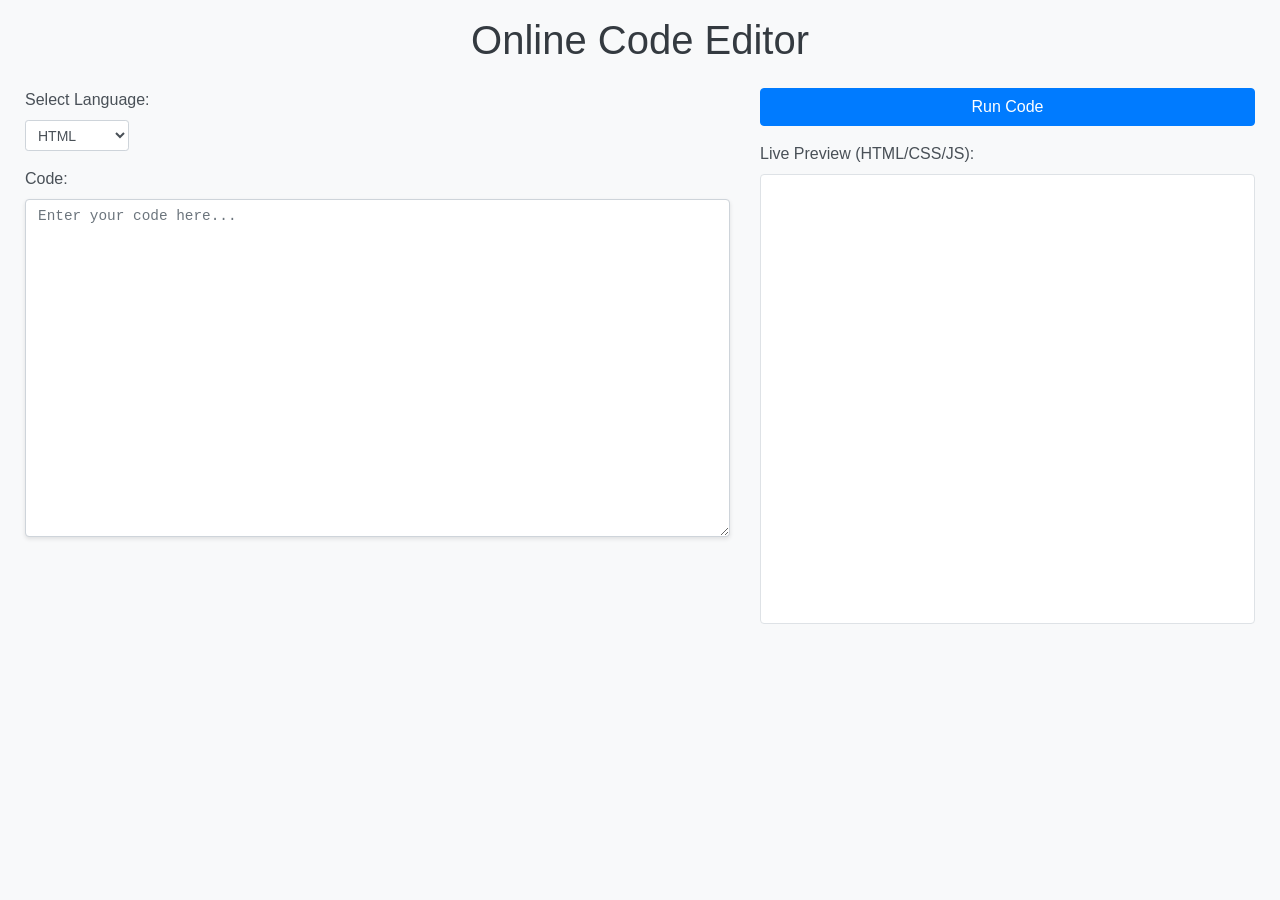
<file: index.html>
<!DOCTYPE html>
<html lang="en">
<head>
    <meta charset="UTF-8">
    <meta name="viewport" content="width=device-width, initial-scale=1.0">
    <title>Online Code Editor</title>
    <link href="https://stackpath.bootstrapcdn.com/bootstrap/4.5.2/css/bootstrap.min.css" rel="stylesheet">
    <link rel="stylesheet" href="style.css">
</head>
<body>
    <div class="container-fluid mt-3">
        <h1 class="text-center mb-4">Online Code Editor</h1>

        <div class="row">
            <div class="col-md-7">
                <div class="form-group">
                    <label for="languageSelect">Select Language:</label>
                    <select id="languageSelect" class="form-control form-control-sm w-auto">
                        <option value="html">HTML</option>
                        <option value="css">CSS</option>
                        <option value="javascript">JavaScript</option>
                        <option value="python">Python</option>
                        <option value="java">Java</option>
                        <option value="c">C</option>
                        <option value="cpp">C++</option>
                        <option value="php">PHP</option>
                    </select>
                </div>
                <div class="form-group">
                    <label for="codeInput">Code:</label>
                    <textarea id="codeInput" class="form-control" rows="15" placeholder="Enter your code here..."></textarea>
                </div>
            </div>
            <div class="col-md-5">
                <div class="form-group">
                    <label for="stdInput">Standard Input (stdin):</label>
                    <textarea id="stdInput" class="form-control" rows="5" placeholder="Enter input for your code (if any)..."></textarea>
                </div>
                <button id="runButton" class="btn btn-primary btn-block mb-3">Run Code</button>
                <div class="form-group">
                    <label for="outputArea">Output:</label>
                    <pre id="outputArea" class="bg-light p-3 rounded border" style="min-height: 150px;"></pre>
                </div>
                <div class="form-group">
                     <label for="previewArea">Live Preview (HTML/CSS/JS):</label>
                     <iframe id="previewArea" class="w-100 border rounded" style="min-height: 200px;" sandbox="allow-scripts allow-same-origin"></iframe>
                </div>
            </div>
        </div>
    </div>

    <script src="https://code.jquery.com/jquery-3.5.1.slim.min.js"></script>
    <script src="https://cdn.jsdelivr.net/npm/@popperjs/core@2.5.4/dist/umd/popper.min.js"></script>
    <script src="https://stackpath.bootstrapcdn.com/bootstrap/4.5.2/js/bootstrap.min.js"></script>
    <script src="script.js"></script>
</body>
</html>
</file>
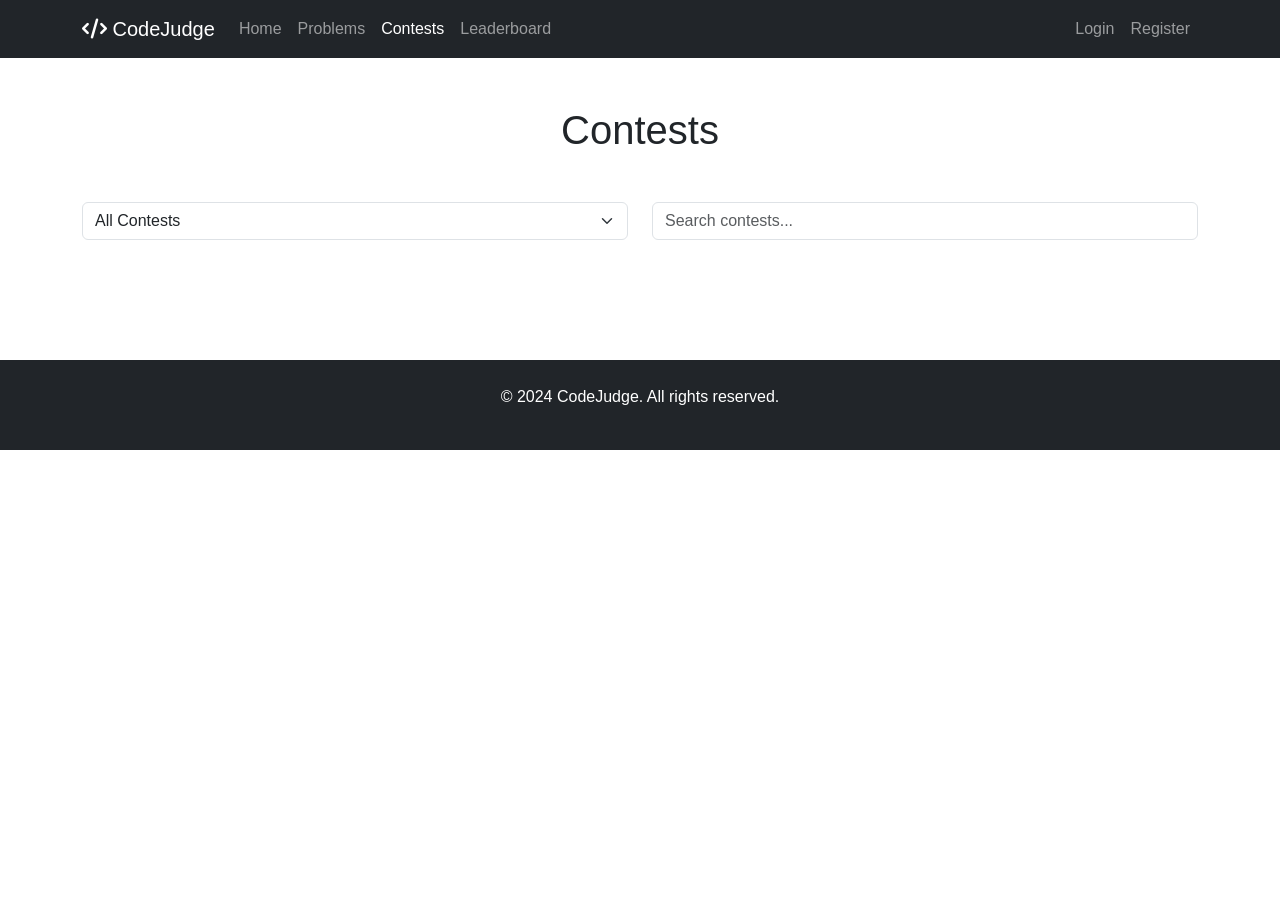
<file: contests.html>
<!DOCTYPE html>
<html lang="en">
<head>
    <meta charset="UTF-8">
    <meta name="viewport" content="width=device-width, initial-scale=1.0">
    <title>Contests - CodeJudge</title>
    <link href="https://cdn.jsdelivr.net/npm/bootstrap@5.1.3/dist/css/bootstrap.min.css" rel="stylesheet">
    <link rel="stylesheet" href="https://cdnjs.cloudflare.com/ajax/libs/font-awesome/6.0.0/css/all.min.css">
    <link rel="stylesheet" href="css/style.css">
</head>
<body>
    <!-- Navigation -->
    <nav class="navbar navbar-expand-lg navbar-dark bg-dark">
        <div class="container">
            <a class="navbar-brand" href="index.html">
                <i class="fas fa-code"></i> CodeJudge
            </a>
            <button class="navbar-toggler" type="button" data-bs-toggle="collapse" data-bs-target="#navbarNav">
                <span class="navbar-toggler-icon"></span>
            </button>
            <div class="collapse navbar-collapse" id="navbarNav">
                <ul class="navbar-nav me-auto">
                    <li class="nav-item">
                        <a class="nav-link" href="index.html">Home</a>
                    </li>
                    <li class="nav-item">
                        <a class="nav-link" href="problems.html">Problems</a>
                    </li>
                    <li class="nav-item">
                        <a class="nav-link active" href="contests.html">Contests</a>
                    </li>
                    <li class="nav-item">
                        <a class="nav-link" href="leaderboard.html">Leaderboard</a>
                    </li>
                </ul>
                <ul class="navbar-nav">
                    <li class="nav-item">
                        <a class="nav-link" href="#" onclick="showLogin()">Login</a>
                    </li>
                    <li class="nav-item">
                        <a class="nav-link" href="#" onclick="showRegister()">Register</a>
                    </li>
                    <li class="nav-item d-none" id="user-menu">
                        <div class="dropdown">
                            <a class="nav-link dropdown-toggle" href="#" id="userDropdown" role="button" data-bs-toggle="dropdown">
                                <i class="fas fa-user"></i> <span id="username"></span>
                            </a>
                            <ul class="dropdown-menu">
                                <li><a class="dropdown-item" href="profile.html">Profile</a></li>
                                <li><a class="dropdown-item" href="#" onclick="logout()">Logout</a></li>
                            </ul>
                        </div>
                    </li>
                </ul>
            </div>
        </div>
    </nav>

    <!-- Contests Section -->
    <section class="py-5">
        <div class="container">
            <h1 class="text-center mb-5">Contests</h1>
            
            <!-- Contest Filters -->
            <div class="row mb-4">
                <div class="col-md-6">
                    <select class="form-select" id="statusFilter">
                        <option value="">All Contests</option>
                        <option value="upcoming">Upcoming</option>
                        <option value="running">Running</option>
                        <option value="finished">Finished</option>
                    </select>
                </div>
                <div class="col-md-6">
                    <input type="text" class="form-control" id="searchFilter" placeholder="Search contests...">
                </div>
            </div>

            <!-- Contests List -->
            <div class="row" id="contests-container">
                <!-- Contests will be loaded here -->
            </div>
        </div>
    </section>

    <!-- Login Modal -->
    <div class="modal fade" id="loginModal" tabindex="-1">
        <div class="modal-dialog">
            <div class="modal-content">
                <div class="modal-header">
                    <h5 class="modal-title">Login</h5>
                    <button type="button" class="btn-close" data-bs-dismiss="modal"></button>
                </div>
                <div class="modal-body">
                    <form id="loginForm">
                        <div class="mb-3">
                            <label for="loginUsername" class="form-label">Username</label>
                            <input type="text" class="form-control" id="loginUsername" required>
                        </div>
                        <div class="mb-3">
                            <label for="loginPassword" class="form-label">Password</label>
                            <input type="password" class="form-control" id="loginPassword" required>
                        </div>
                        <button type="submit" class="btn btn-primary">Login</button>
                    </form>
                </div>
            </div>
        </div>
    </div>

    <!-- Register Modal -->
    <div class="modal fade" id="registerModal" tabindex="-1">
        <div class="modal-dialog">
            <div class="modal-content">
                <div class="modal-header">
                    <h5 class="modal-title">Register</h5>
                    <button type="button" class="btn-close" data-bs-dismiss="modal"></button>
                </div>
                <div class="modal-body">
                    <form id="registerForm">
                        <div class="mb-3">
                            <label for="registerUsername" class="form-label">Username</label>
                            <input type="text" class="form-control" id="registerUsername" required>
                        </div>
                        <div class="mb-3">
                            <label for="registerEmail" class="form-label">Email</label>
                            <input type="email" class="form-control" id="registerEmail" required>
                        </div>
                        <div class="mb-3">
                            <label for="registerPassword" class="form-label">Password</label>
                            <input type="password" class="form-control" id="registerPassword" required>
                        </div>
                        <div class="mb-3">
                            <label for="confirmPassword" class="form-label">Confirm Password</label>
                            <input type="password" class="form-control" id="confirmPassword" required>
                        </div>
                        <button type="submit" class="btn btn-primary">Register</button>
                    </form>
                </div>
            </div>
        </div>
    </div>

    <!-- Footer -->
    <footer class="bg-dark text-white py-4 mt-5">
        <div class="container text-center">
            <p>&copy; 2024 CodeJudge. All rights reserved.</p>
        </div>
    </footer>

    <script src="https://cdn.jsdelivr.net/npm/bootstrap@5.1.3/dist/js/bootstrap.bundle.min.js"></script>
    <script src="js/auth.js"></script>
    <script src="js/main.js"></script>
    <script>
        let filteredContests = [];
        
        document.addEventListener('DOMContentLoaded', function() {
            loadContests();
            setupFilters();
        });

        function loadContests() {
            const contests = codeJudge.getContests();
            
            // Add more sample contests if needed
            const sampleContests = [
                {
                    id: 3,
                    title: "CodeJudge Round #1",
                    description: "First official contest on CodeJudge platform",
                    startTime: new Date(Date.now() + 7 * 86400000).toISOString(), // Next week
                    endTime: new Date(Date.now() + 7 * 86400000 + 7200000).toISOString(), // Next week + 2 hours
                    problems: [1, 2, 3, 4],
                    participants: 0,
                    status: "upcoming"
                },
                {
                    id: 4,
                    title: "Sprint Challenge",
                    description: "Quick 90-minute programming sprint",
                    startTime: new Date(Date.now() + 3 * 86400000).toISOString(), // 3 days from now
                    endTime: new Date(Date.now() + 3 * 86400000 + 5400000).toISOString(), // 3 days from now + 1.5 hours
                    problems: [1, 3, 5],
                    participants: 23,
                    status: "upcoming"
                },
                {
                    id: 5,
                    title: "Dynamic Programming Mastery",
                    description: "Advanced DP problems for experienced coders",
                    startTime: new Date(Date.now() - 2 * 86400000).toISOString(), // 2 days ago
                    endTime: new Date(Date.now() - 2 * 86400000 + 10800000).toISOString(), // 2 days ago + 3 hours
                    problems: [4, 5],
                    participants: 67,
                    status: "finished"
                }
            ];
            
            filteredContests = [...contests, ...sampleContests];
            updateContestStatuses();
            displayContests();
        }

        function updateContestStatuses() {
            const now = new Date();
            
            filteredContests.forEach(contest => {
                const startTime = new Date(contest.startTime);
                const endTime = new Date(contest.endTime);
                
                if (now < startTime) {
                    contest.status = 'upcoming';
                } else if (now >= startTime && now <= endTime) {
                    contest.status = 'running';
                } else {
                    contest.status = 'finished';
                }
            });
        }

        function displayContests() {
            const container = document.getElementById('contests-container');
            container.innerHTML = '';
            
            if (filteredContests.length === 0) {
                container.innerHTML = `
                    <div class="col-12">
                        <div class="text-center py-5">
                            <h4 class="text-muted">No contests found</h4>
                            <p class="text-muted">Try adjusting your filters or check back later for new contests.</p>
                        </div>
                    </div>
                `;
                return;
            }
            
            filteredContests.forEach(contest => {
                const contestCard = createContestCard(contest);
                container.appendChild(contestCard);
            });
        }

        function createContestCard(contest) {
            const col = document.createElement('div');
            col.className = 'col-md-6 col-lg-4 mb-4';
            
            const statusBadge = getStatusBadge(contest.status);
            const actionButton = getActionButton(contest);
            const timeInfo = getTimeInfo(contest);
            
            col.innerHTML = `
                <div class="contest-card">
                    <div class="d-flex justify-content-between align-items-start mb-3">
                        <h5 class="mb-0">${contest.title}</h5>
                        <span class="contest-status ${statusBadge.class}">${statusBadge.text}</span>
                    </div>
                    
                    <p class="text-muted mb-3">${contest.description}</p>
                    
                    <div class="contest-info mb-3">
                        <div class="row">
                            <div class="col-6">
                                <small class="text-muted">Duration</small>
                                <div class="fw-bold">${getDuration(contest)}</div>
                            </div>
                            <div class="col-6">
                                <small class="text-muted">Participants</small>
                                <div class="fw-bold">${contest.participants}</div>
                            </div>
                        </div>
                    </div>
                    
                    <div class="contest-time mb-3">
                        <small class="text-muted">${timeInfo.label}</small>
                        <div class="fw-bold">${timeInfo.value}</div>
                    </div>
                    
                    <div class="d-flex justify-content-between align-items-center">
                        <small class="text-muted">${contest.problems.length} problems</small>
                        ${actionButton}
                    </div>
                </div>
            `;
            
            return col;
        }

        function getStatusBadge(status) {
            switch(status) {
                case 'upcoming':
                    return { class: 'status-upcoming', text: 'Upcoming' };
                case 'running':
                    return { class: 'status-running', text: 'Running' };
                case 'finished':
                    return { class: 'status-finished', text: 'Finished' };
                default:
                    return { class: 'status-upcoming', text: 'Unknown' };
            }
        }

        function getActionButton(contest) {
            switch(contest.status) {
                case 'upcoming':
                    return `<button class="btn btn-outline-primary btn-sm" onclick="registerForContest(${contest.id})">Register</button>`;
                case 'running':
                    return `<button class="btn btn-success btn-sm" onclick="enterContest(${contest.id})">Enter</button>`;
                case 'finished':
                    return `<button class="btn btn-secondary btn-sm" onclick="viewStandings(${contest.id})">Standings</button>`;
                default:
                    return '';
            }
        }

        function getTimeInfo(contest) {
            const now = new Date();
            const startTime = new Date(contest.startTime);
            const endTime = new Date(contest.endTime);
            
            if (contest.status === 'upcoming') {
                return {
                    label: 'Starts',
                    value: startTime.toLocaleString()
                };
            } else if (contest.status === 'running') {
                return {
                    label: 'Ends',
                    value: endTime.toLocaleString()
                };
            } else {
                return {
                    label: 'Ended',
                    value: endTime.toLocaleString()
                };
            }
        }

        function getDuration(contest) {
            const start = new Date(contest.startTime);
            const end = new Date(contest.endTime);
            const durationMs = end - start;
            const hours = Math.floor(durationMs / (1000 * 60 * 60));
            const minutes = Math.floor((durationMs % (1000 * 60 * 60)) / (1000 * 60));
            
            if (hours > 0) {
                return `${hours}h ${minutes}m`;
            } else {
                return `${minutes}m`;
            }
        }

        function setupFilters() {
            const statusFilter = document.getElementById('statusFilter');
            const searchFilter = document.getElementById('searchFilter');
            
            statusFilter.addEventListener('change', applyFilters);
            searchFilter.addEventListener('input', applyFilters);
        }

        function applyFilters() {
            const statusFilter = document.getElementById('statusFilter').value;
            const searchFilter = document.getElementById('searchFilter').value.toLowerCase();
            
            const allContests = [...codeJudge.getContests(), 
                {
                    id: 3,
                    title: "CodeJudge Round #1",
                    description: "First official contest on CodeJudge platform",
                    startTime: new Date(Date.now() + 7 * 86400000).toISOString(),
                    endTime: new Date(Date.now() + 7 * 86400000 + 7200000).toISOString(),
                    problems: [1, 2, 3, 4],
                    participants: 0,
                    status: "upcoming"
                },
                {
                    id: 4,
                    title: "Sprint Challenge",
                    description: "Quick 90-minute programming sprint",
                    startTime: new Date(Date.now() + 3 * 86400000).toISOString(),
                    endTime: new Date(Date.now() + 3 * 86400000 + 5400000).toISOString(),
                    problems: [1, 3, 5],
                    participants: 23,
                    status: "upcoming"
                },
                {
                    id: 5,
                    title: "Dynamic Programming Mastery",
                    description: "Advanced DP problems for experienced coders",
                    startTime: new Date(Date.now() - 2 * 86400000).toISOString(),
                    endTime: new Date(Date.now() - 2 * 86400000 + 10800000).toISOString(),
                    problems: [4, 5],
                    participants: 67,
                    status: "finished"
                }
            ];
            
            filteredContests = allContests.filter(contest => {
                const matchesStatus = !statusFilter || contest.status === statusFilter;
                const matchesSearch = !searchFilter || 
                    contest.title.toLowerCase().includes(searchFilter) ||
                    contest.description.toLowerCase().includes(searchFilter);
                
                return matchesStatus && matchesSearch;
            });
            
            updateContestStatuses();
            displayContests();
        }

        function registerForContest(contestId) {
            if (!auth.isLoggedIn()) {
                alert('Please login to register for contests!');
                showLogin();
                return;
            }
            
            showAlert('Successfully registered for the contest!', 'success');
        }

        function enterContest(contestId) {
            if (!auth.isLoggedIn()) {
                alert('Please login to enter contests!');
                showLogin();
                return;
            }
            
            alert('Contest functionality will be implemented soon!');
        }

        function viewStandings(contestId) {
            alert('Contest standings will be implemented soon!');
        }
    </script>
</body>
</html>
</file>
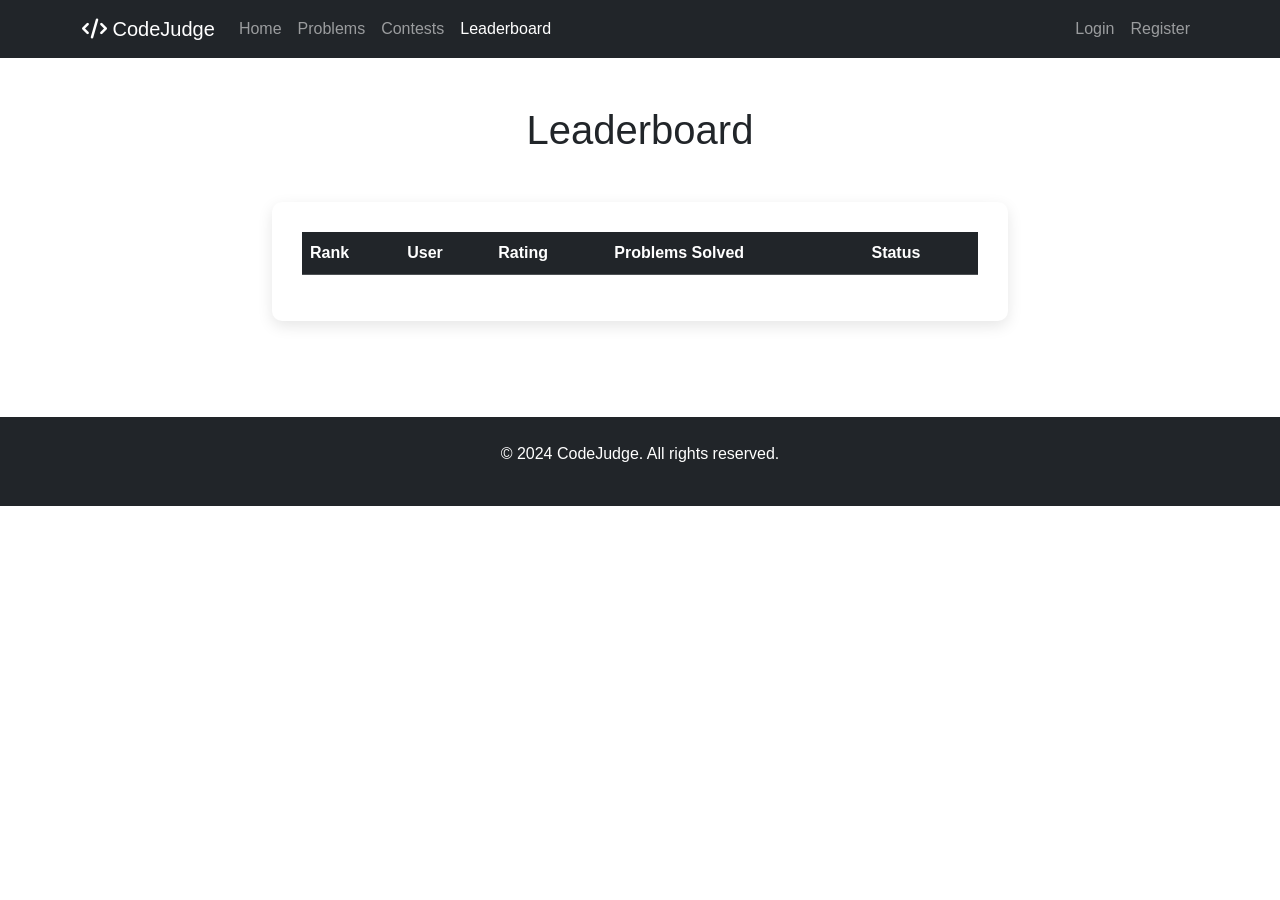
<file: leaderboard.html>
<!DOCTYPE html>
<html lang="en">
<head>
    <meta charset="UTF-8">
    <meta name="viewport" content="width=device-width, initial-scale=1.0">
    <title>Leaderboard - CodeJudge</title>
    <link href="https://cdn.jsdelivr.net/npm/bootstrap@5.1.3/dist/css/bootstrap.min.css" rel="stylesheet">
    <link rel="stylesheet" href="https://cdnjs.cloudflare.com/ajax/libs/font-awesome/6.0.0/css/all.min.css">
    <link rel="stylesheet" href="css/style.css">
</head>
<body>
    <!-- Navigation -->
    <nav class="navbar navbar-expand-lg navbar-dark bg-dark">
        <div class="container">
            <a class="navbar-brand" href="index.html">
                <i class="fas fa-code"></i> CodeJudge
            </a>
            <button class="navbar-toggler" type="button" data-bs-toggle="collapse" data-bs-target="#navbarNav">
                <span class="navbar-toggler-icon"></span>
            </button>
            <div class="collapse navbar-collapse" id="navbarNav">
                <ul class="navbar-nav me-auto">
                    <li class="nav-item">
                        <a class="nav-link" href="index.html">Home</a>
                    </li>
                    <li class="nav-item">
                        <a class="nav-link" href="problems.html">Problems</a>
                    </li>
                    <li class="nav-item">
                        <a class="nav-link" href="contests.html">Contests</a>
                    </li>
                    <li class="nav-item">
                        <a class="nav-link active" href="leaderboard.html">Leaderboard</a>
                    </li>
                </ul>
                <ul class="navbar-nav">
                    <li class="nav-item">
                        <a class="nav-link" href="#" onclick="showLogin()">Login</a>
                    </li>
                    <li class="nav-item">
                        <a class="nav-link" href="#" onclick="showRegister()">Register</a>
                    </li>
                    <li class="nav-item d-none" id="user-menu">
                        <div class="dropdown">
                            <a class="nav-link dropdown-toggle" href="#" id="userDropdown" role="button" data-bs-toggle="dropdown">
                                <i class="fas fa-user"></i> <span id="username"></span>
                            </a>
                            <ul class="dropdown-menu">
                                <li><a class="dropdown-item" href="profile.html">Profile</a></li>
                                <li><a class="dropdown-item" href="#" onclick="logout()">Logout</a></li>
                            </ul>
                        </div>
                    </li>
                </ul>
            </div>
        </div>
    </nav>

    <!-- Leaderboard Section -->
    <section class="py-5">
        <div class="container">
            <h1 class="text-center mb-5">Leaderboard</h1>
            
            <div class="row">
                <div class="col-lg-8 mx-auto">
                    <div class="leaderboard-card">
                        <div class="table-responsive">
                            <table class="table table-hover">
                                <thead class="table-dark">
                                    <tr>
                                        <th>Rank</th>
                                        <th>User</th>
                                        <th>Rating</th>
                                        <th>Problems Solved</th>
                                        <th>Status</th>
                                    </tr>
                                </thead>
                                <tbody id="leaderboard-tbody">
                                    <!-- Leaderboard data will be loaded here -->
                                </tbody>
                            </table>
                        </div>
                    </div>
                </div>
            </div>
        </div>
    </section>

    <!-- Login Modal -->
    <div class="modal fade" id="loginModal" tabindex="-1">
        <div class="modal-dialog">
            <div class="modal-content">
                <div class="modal-header">
                    <h5 class="modal-title">Login</h5>
                    <button type="button" class="btn-close" data-bs-dismiss="modal"></button>
                </div>
                <div class="modal-body">
                    <form id="loginForm">
                        <div class="mb-3">
                            <label for="loginUsername" class="form-label">Username</label>
                            <input type="text" class="form-control" id="loginUsername" required>
                        </div>
                        <div class="mb-3">
                            <label for="loginPassword" class="form-label">Password</label>
                            <input type="password" class="form-control" id="loginPassword" required>
                        </div>
                        <button type="submit" class="btn btn-primary">Login</button>
                    </form>
                </div>
            </div>
        </div>
    </div>

    <!-- Register Modal -->
    <div class="modal fade" id="registerModal" tabindex="-1">
        <div class="modal-dialog">
            <div class="modal-content">
                <div class="modal-header">
                    <h5 class="modal-title">Register</h5>
                    <button type="button" class="btn-close" data-bs-dismiss="modal"></button>
                </div>
                <div class="modal-body">
                    <form id="registerForm">
                        <div class="mb-3">
                            <label for="registerUsername" class="form-label">Username</label>
                            <input type="text" class="form-control" id="registerUsername" required>
                        </div>
                        <div class="mb-3">
                            <label for="registerEmail" class="form-label">Email</label>
                            <input type="email" class="form-control" id="registerEmail" required>
                        </div>
                        <div class="mb-3">
                            <label for="registerPassword" class="form-label">Password</label>
                            <input type="password" class="form-control" id="registerPassword" required>
                        </div>
                        <div class="mb-3">
                            <label for="confirmPassword" class="form-label">Confirm Password</label>
                            <input type="password" class="form-control" id="confirmPassword" required>
                        </div>
                        <button type="submit" class="btn btn-primary">Register</button>
                    </form>
                </div>
            </div>
        </div>
    </div>

    <!-- Footer -->
    <footer class="bg-dark text-white py-4 mt-5">
        <div class="container text-center">
            <p>&copy; 2024 CodeJudge. All rights reserved.</p>
        </div>
    </footer>

    <script src="https://cdn.jsdelivr.net/npm/bootstrap@5.1.3/dist/js/bootstrap.bundle.min.js"></script>
    <script src="js/auth.js"></script>
    <script src="js/main.js"></script>
    <script>
        document.addEventListener('DOMContentLoaded', function() {
            loadLeaderboard();
        });

        function loadLeaderboard() {
            const leaderboard = codeJudge.getLeaderboard();
            const tbody = document.getElementById('leaderboard-tbody');
            tbody.innerHTML = '';

            // Add some sample users if none exist
            if (leaderboard.length === 0) {
                const sampleUsers = [
                    { username: 'CodeMaster', rating: 2150, solvedProblems: 45, rank: 'Expert' },
                    { username: 'AlgoWizard', rating: 1890, solvedProblems: 38, rank: 'Specialist' },
                    { username: 'BugHunter', rating: 1654, solvedProblems: 32, rank: 'Pupil' },
                    { username: 'LogicLord', rating: 1423, solvedProblems: 28, rank: 'Newbie' },
                    { username: 'CodeNinja', rating: 1298, solvedProblems: 24, rank: 'Newbie' },
                    { username: 'DevGeek', rating: 1156, solvedProblems: 19, rank: 'Newbie' }
                ];

                sampleUsers.forEach((user, index) => {
                    const row = createLeaderboardRow(user, index + 1);
                    tbody.appendChild(row);
                });
            } else {
                leaderboard.forEach((user, index) => {
                    const row = createLeaderboardRow(user, index + 1);
                    tbody.appendChild(row);
                });
            }
        }

        function createLeaderboardRow(user, rank) {
            const row = document.createElement('tr');
            
            // Determine rank badge class
            let rankBadgeClass = 'rank-other';
            if (rank === 1) rankBadgeClass = 'rank-1';
            else if (rank === 2) rankBadgeClass = 'rank-2';
            else if (rank === 3) rankBadgeClass = 'rank-3';

            // Determine rating color
            let ratingColor = 'text-secondary';
            if (user.rating >= 2000) ratingColor = 'text-danger';
            else if (user.rating >= 1600) ratingColor = 'text-warning';
            else if (user.rating >= 1200) ratingColor = 'text-info';
            else ratingColor = 'text-success';

            // Check if current user
            const currentUser = auth.getCurrentUser();
            const isCurrentUser = currentUser && currentUser.username === user.username;

            row.innerHTML = `
                <td>
                    <div class="d-flex align-items-center">
                        <div class="rank-badge ${rankBadgeClass}">
                            ${rank <= 3 ? '<i class="fas fa-trophy"></i>' : rank}
                        </div>
                        ${rank <= 3 ? `<strong>#${rank}</strong>` : `#${rank}`}
                    </div>
                </td>
                <td>
                    <div class="d-flex align-items-center">
                        <div class="me-2">
                            <i class="fas fa-user-circle fs-4 text-primary"></i>
                        </div>
                        <div>
                            <strong ${isCurrentUser ? 'class="text-primary"' : ''}>${user.username}</strong>
                            ${isCurrentUser ? '<br><small class="text-muted">You</small>' : ''}
                        </div>
                    </div>
                </td>
                <td>
                    <span class="fw-bold ${ratingColor}">${user.rating}</span>
                    <br>
                    <small class="text-muted">${getRankTitle(user.rating)}</small>
                </td>
                <td>
                    <span class="badge bg-primary">${user.solvedProblems}</span>
                </td>
                <td>
                    <span class="badge bg-success">
                        <i class="fas fa-check"></i> Active
                    </span>
                </td>
            `;

            // Highlight current user's row
            if (isCurrentUser) {
                row.classList.add('table-primary');
            }

            return row;
        }

        function getRankTitle(rating) {
            if (rating >= 2400) return 'International Master';
            if (rating >= 2100) return 'Master';
            if (rating >= 1900) return 'Expert';
            if (rating >= 1600) return 'Specialist';
            if (rating >= 1400) return 'Pupil';
            return 'Newbie';
        }
    </script>
</body>
</html>
</file>
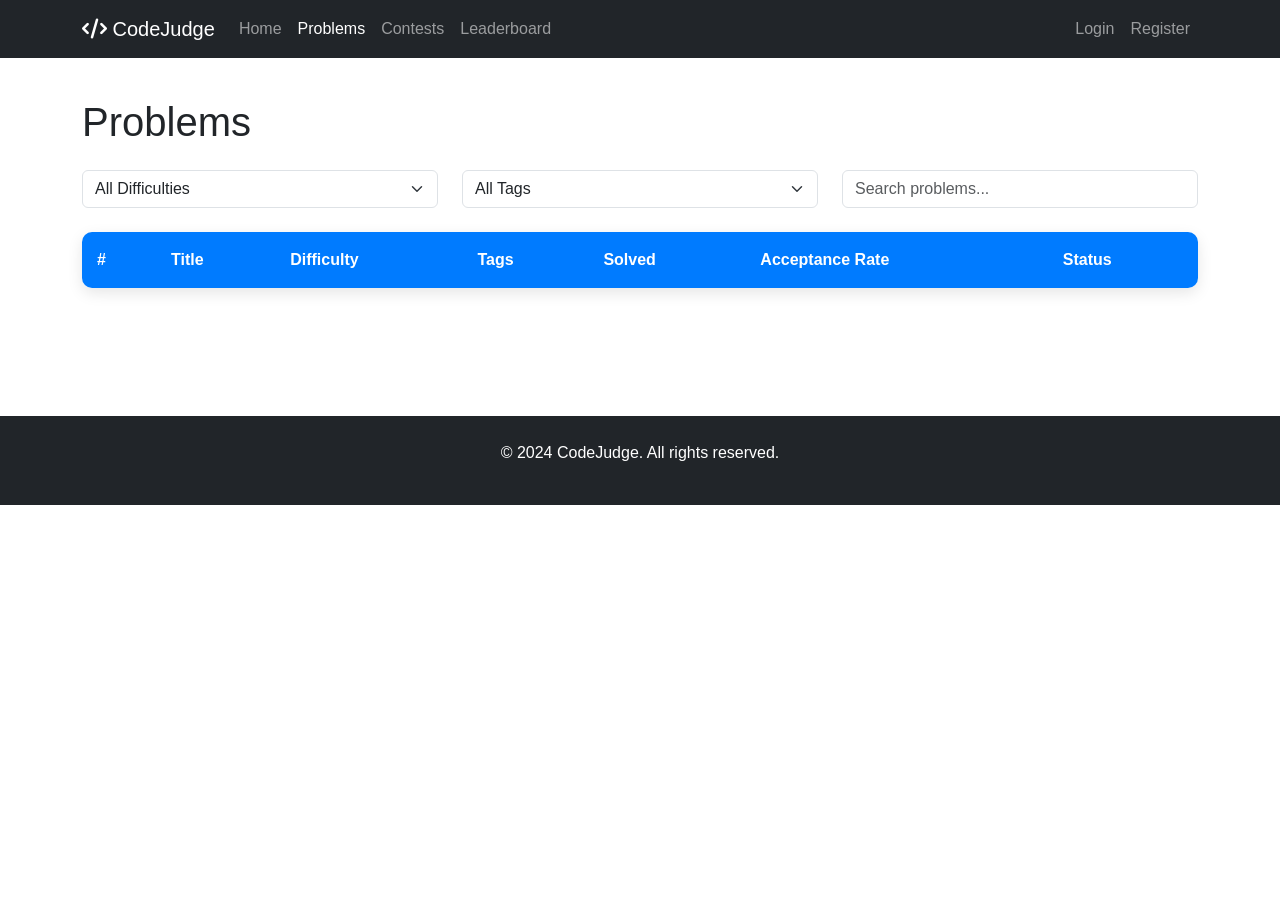
<file: problems.html>
<!DOCTYPE html>
<html lang="en">
<head>
    <meta charset="UTF-8">
    <meta name="viewport" content="width=device-width, initial-scale=1.0">
    <title>Problems - CodeJudge</title>
    <link href="https://cdn.jsdelivr.net/npm/bootstrap@5.1.3/dist/css/bootstrap.min.css" rel="stylesheet">
    <link rel="stylesheet" href="https://cdnjs.cloudflare.com/ajax/libs/font-awesome/6.0.0/css/all.min.css">
    <link rel="stylesheet" href="css/style.css">
</head>
<body>
    <!-- Navigation -->
    <nav class="navbar navbar-expand-lg navbar-dark bg-dark">
        <div class="container">
            <a class="navbar-brand" href="index.html">
                <i class="fas fa-code"></i> CodeJudge
            </a>
            <button class="navbar-toggler" type="button" data-bs-toggle="collapse" data-bs-target="#navbarNav">
                <span class="navbar-toggler-icon"></span>
            </button>
            <div class="collapse navbar-collapse" id="navbarNav">
                <ul class="navbar-nav me-auto">
                    <li class="nav-item">
                        <a class="nav-link" href="index.html">Home</a>
                    </li>
                    <li class="nav-item">
                        <a class="nav-link active" href="problems.html">Problems</a>
                    </li>
                    <li class="nav-item">
                        <a class="nav-link" href="contests.html">Contests</a>
                    </li>
                    <li class="nav-item">
                        <a class="nav-link" href="leaderboard.html">Leaderboard</a>
                    </li>
                </ul>
                <ul class="navbar-nav">
                    <li class="nav-item">
                        <a class="nav-link" href="#" onclick="showLogin()">Login</a>
                    </li>
                    <li class="nav-item">
                        <a class="nav-link" href="#" onclick="showRegister()">Register</a>
                    </li>
                    <li class="nav-item d-none" id="user-menu">
                        <div class="dropdown">
                            <a class="nav-link dropdown-toggle" href="#" id="userDropdown" role="button" data-bs-toggle="dropdown">
                                <i class="fas fa-user"></i> <span id="username"></span>
                            </a>
                            <ul class="dropdown-menu">
                                <li><a class="dropdown-item" href="profile.html">Profile</a></li>
                                <li><a class="dropdown-item" href="#" onclick="logout()">Logout</a></li>
                            </ul>
                        </div>
                    </li>
                </ul>
            </div>
        </div>
    </nav>

    <!-- Problems Section -->
    <section class="problem-list">
        <div class="container">
            <div class="row">
                <div class="col-12">
                    <h1 class="mb-4">Problems</h1>
                    
                    <!-- Filters -->
                    <div class="row mb-4">
                        <div class="col-md-4">
                            <select class="form-select" id="difficultyFilter">
                                <option value="">All Difficulties</option>
                                <option value="easy">Easy</option>
                                <option value="medium">Medium</option>
                                <option value="hard">Hard</option>
                            </select>
                        </div>
                        <div class="col-md-4">
                            <select class="form-select" id="tagFilter">
                                <option value="">All Tags</option>
                                <option value="array">Array</option>
                                <option value="string">String</option>
                                <option value="hash-table">Hash Table</option>
                                <option value="binary-search">Binary Search</option>
                                <option value="dynamic-programming">Dynamic Programming</option>
                                <option value="two-pointers">Two Pointers</option>
                                <option value="divide-and-conquer">Divide and Conquer</option>
                            </select>
                        </div>
                        <div class="col-md-4">
                            <input type="text" class="form-control" id="searchFilter" placeholder="Search problems...">
                        </div>
                    </div>

                    <!-- Problems Table -->
                    <div class="problem-table">
                        <table class="table table-hover mb-0">
                            <thead>
                                <tr>
                                    <th>#</th>
                                    <th>Title</th>
                                    <th>Difficulty</th>
                                    <th>Tags</th>
                                    <th>Solved</th>
                                    <th>Acceptance Rate</th>
                                    <th>Status</th>
                                </tr>
                            </thead>
                            <tbody id="problems-tbody">
                                <!-- Problems will be loaded here -->
                            </tbody>
                        </table>
                    </div>

                    <!-- Pagination -->
                    <nav aria-label="Problems pagination" class="mt-4">
                        <ul class="pagination justify-content-center" id="pagination">
                            <!-- Pagination will be loaded here -->
                        </ul>
                    </nav>
                </div>
            </div>
        </div>
    </section>

    <!-- Login Modal -->
    <div class="modal fade" id="loginModal" tabindex="-1">
        <div class="modal-dialog">
            <div class="modal-content">
                <div class="modal-header">
                    <h5 class="modal-title">Login</h5>
                    <button type="button" class="btn-close" data-bs-dismiss="modal"></button>
                </div>
                <div class="modal-body">
                    <form id="loginForm">
                        <div class="mb-3">
                            <label for="loginUsername" class="form-label">Username</label>
                            <input type="text" class="form-control" id="loginUsername" required>
                        </div>
                        <div class="mb-3">
                            <label for="loginPassword" class="form-label">Password</label>
                            <input type="password" class="form-control" id="loginPassword" required>
                        </div>
                        <button type="submit" class="btn btn-primary">Login</button>
                    </form>
                </div>
            </div>
        </div>
    </div>

    <!-- Register Modal -->
    <div class="modal fade" id="registerModal" tabindex="-1">
        <div class="modal-dialog">
            <div class="modal-content">
                <div class="modal-header">
                    <h5 class="modal-title">Register</h5>
                    <button type="button" class="btn-close" data-bs-dismiss="modal"></button>
                </div>
                <div class="modal-body">
                    <form id="registerForm">
                        <div class="mb-3">
                            <label for="registerUsername" class="form-label">Username</label>
                            <input type="text" class="form-control" id="registerUsername" required>
                        </div>
                        <div class="mb-3">
                            <label for="registerEmail" class="form-label">Email</label>
                            <input type="email" class="form-control" id="registerEmail" required>
                        </div>
                        <div class="mb-3">
                            <label for="registerPassword" class="form-label">Password</label>
                            <input type="password" class="form-control" id="registerPassword" required>
                        </div>
                        <div class="mb-3">
                            <label for="confirmPassword" class="form-label">Confirm Password</label>
                            <input type="password" class="form-control" id="confirmPassword" required>
                        </div>
                        <button type="submit" class="btn btn-primary">Register</button>
                    </form>
                </div>
            </div>
        </div>
    </div>

    <!-- Footer -->
    <footer class="bg-dark text-white py-4 mt-5">
        <div class="container text-center">
            <p>&copy; 2024 CodeJudge. All rights reserved.</p>
        </div>
    </footer>

    <script src="https://cdn.jsdelivr.net/npm/bootstrap@5.1.3/dist/js/bootstrap.bundle.min.js"></script>
    <script src="js/auth.js"></script>
    <script src="js/main.js"></script>
    <script>
        // Problems page specific JavaScript
        let currentPage = 1;
        const problemsPerPage = 10;
        let filteredProblems = [];

        document.addEventListener('DOMContentLoaded', function() {
            loadProblems();
            setupFilters();
        });

        function loadProblems() {
            const problems = codeJudge.getProblems();
            filteredProblems = problems;
            displayProblems();
            setupPagination();
        }

        function displayProblems() {
            const tbody = document.getElementById('problems-tbody');
            tbody.innerHTML = '';
            
            const start = (currentPage - 1) * problemsPerPage;
            const end = start + problemsPerPage;
            const paginatedProblems = filteredProblems.slice(start, end);
            
            const currentUser = auth.getCurrentUser();
            const solvedProblems = currentUser ? currentUser.solvedProblems : [];
            
            paginatedProblems.forEach(problem => {
                const row = document.createElement('tr');
                const acceptanceRate = ((problem.solvedBy / problem.attempts) * 100).toFixed(1);
                const isSolved = solvedProblems.includes(problem.id);
                
                row.innerHTML = `
                    <td>${problem.id}</td>
                    <td>
                        <a href="problem.html?id=${problem.id}" class="text-decoration-none">
                            ${problem.title}
                        </a>
                    </td>
                    <td>
                        <span class="badge bg-${getDifficultyColor(problem.difficulty)}">
                            ${problem.difficulty}
                        </span>
                    </td>
                    <td>
                        ${problem.tags.map(tag => `<span class="badge bg-secondary me-1">${tag}</span>`).join('')}
                    </td>
                    <td>${problem.solvedBy}</td>
                    <td>${acceptanceRate}%</td>
                    <td>
                        ${isSolved ? '<i class="fas fa-check text-success"></i>' : '<i class="fas fa-minus text-muted"></i>'}
                    </td>
                `;
                tbody.appendChild(row);
            });
        }

        function setupPagination() {
            const pagination = document.getElementById('pagination');
            pagination.innerHTML = '';
            
            const totalPages = Math.ceil(filteredProblems.length / problemsPerPage);
            
            // Previous button
            const prevLi = document.createElement('li');
            prevLi.className = `page-item ${currentPage === 1 ? 'disabled' : ''}`;
            prevLi.innerHTML = `<a class="page-link" href="#" onclick="changePage(${currentPage - 1})">Previous</a>`;
            pagination.appendChild(prevLi);
            
            // Page numbers
            for (let i = 1; i <= totalPages; i++) {
                const li = document.createElement('li');
                li.className = `page-item ${i === currentPage ? 'active' : ''}`;
                li.innerHTML = `<a class="page-link" href="#" onclick="changePage(${i})">${i}</a>`;
                pagination.appendChild(li);
            }
            
            // Next button
            const nextLi = document.createElement('li');
            nextLi.className = `page-item ${currentPage === totalPages ? 'disabled' : ''}`;
            nextLi.innerHTML = `<a class="page-link" href="#" onclick="changePage(${currentPage + 1})">Next</a>`;
            pagination.appendChild(nextLi);
        }

        function changePage(page) {
            const totalPages = Math.ceil(filteredProblems.length / problemsPerPage);
            if (page < 1 || page > totalPages) return;
            
            currentPage = page;
            displayProblems();
            setupPagination();
        }

        function setupFilters() {
            const difficultyFilter = document.getElementById('difficultyFilter');
            const tagFilter = document.getElementById('tagFilter');
            const searchFilter = document.getElementById('searchFilter');
            
            [difficultyFilter, tagFilter, searchFilter].forEach(filter => {
                filter.addEventListener('change', applyFilters);
                filter.addEventListener('input', applyFilters);
            });
        }

        function applyFilters() {
            const difficulties = document.getElementById('difficultyFilter').value;
            const tags = document.getElementById('tagFilter').value;
            const search = document.getElementById('searchFilter').value.toLowerCase();
            
            const problems = codeJudge.getProblems();
            
            filteredProblems = problems.filter(problem => {
                const matchesDifficulty = !difficulties || problem.difficulty === difficulties;
                const matchesTag = !tags || problem.tags.includes(tags);
                const matchesSearch = !search || 
                    problem.title.toLowerCase().includes(search) ||
                    problem.description.toLowerCase().includes(search);
                
                return matchesDifficulty && matchesTag && matchesSearch;
            });
            
            currentPage = 1;
            displayProblems();
            setupPagination();
        }
    </script>
</body>
</html>
</file>
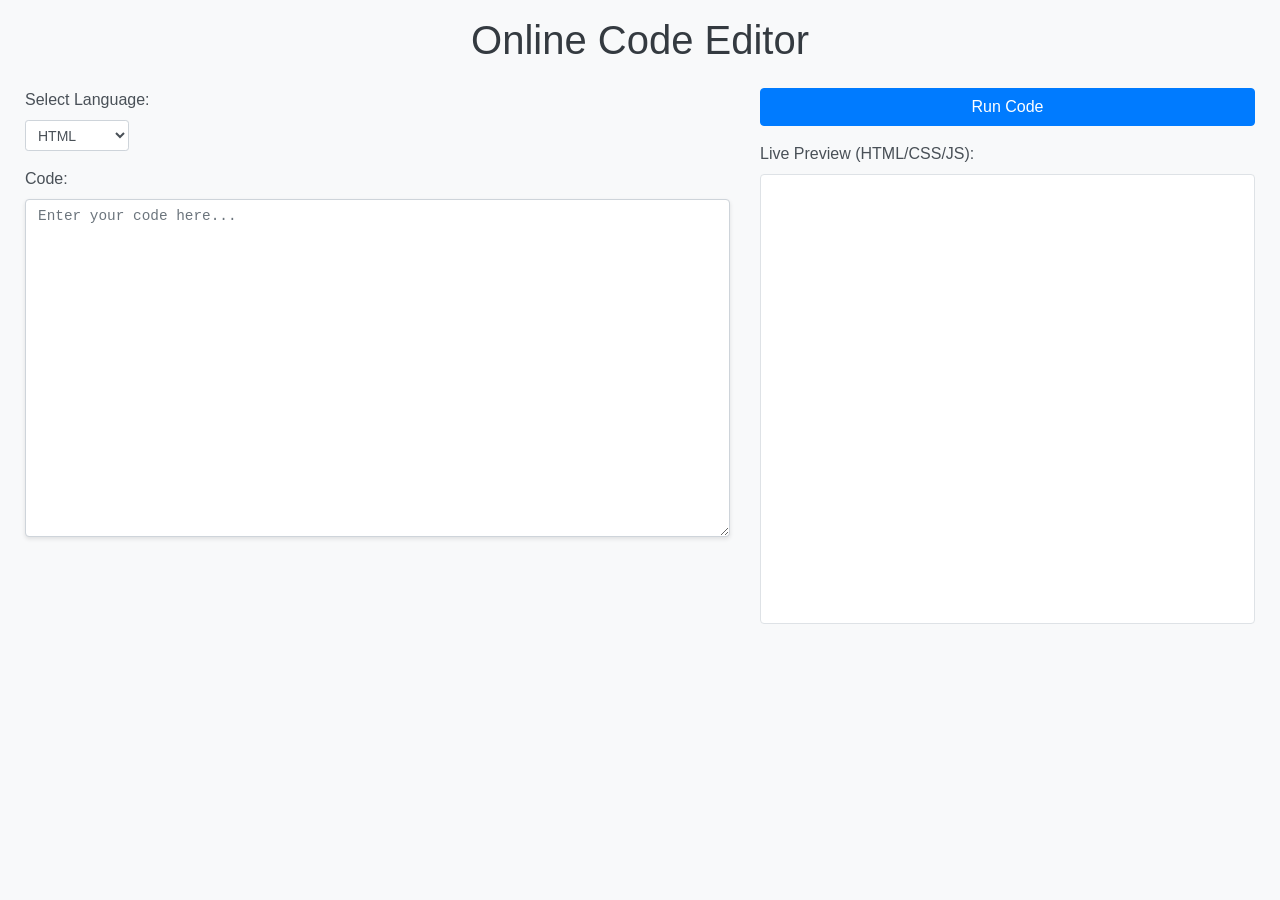
<file: profile.html>
<!DOCTYPE html>
<html lang="en">
<head>
    <meta charset="UTF-8">
    <meta name="viewport" content="width=device-width, initial-scale=1.0">
    <title>Profile - CodeJudge</title>
    <link href="https://cdn.jsdelivr.net/npm/bootstrap@5.1.3/dist/css/bootstrap.min.css" rel="stylesheet">
    <link rel="stylesheet" href="https://cdnjs.cloudflare.com/ajax/libs/font-awesome/6.0.0/css/all.min.css">
    <link rel="stylesheet" href="css/style.css">
</head>
<body>
    <!-- Navigation -->
    <nav class="navbar navbar-expand-lg navbar-dark bg-dark">
        <div class="container">
            <a class="navbar-brand" href="index.html">
                <i class="fas fa-code"></i> CodeJudge
            </a>
            <button class="navbar-toggler" type="button" data-bs-toggle="collapse" data-bs-target="#navbarNav">
                <span class="navbar-toggler-icon"></span>
            </button>
            <div class="collapse navbar-collapse" id="navbarNav">
                <ul class="navbar-nav me-auto">
                    <li class="nav-item">
                        <a class="nav-link" href="index.html">Home</a>
                    </li>
                    <li class="nav-item">
                        <a class="nav-link" href="problems.html">Problems</a>
                    </li>
                    <li class="nav-item">
                        <a class="nav-link" href="contests.html">Contests</a>
                    </li>
                    <li class="nav-item">
                        <a class="nav-link" href="leaderboard.html">Leaderboard</a>
                    </li>
                </ul>
                <ul class="navbar-nav">
                    <li class="nav-item">
                        <a class="nav-link" href="#" onclick="showLogin()">Login</a>
                    </li>
                    <li class="nav-item">
                        <a class="nav-link" href="#" onclick="showRegister()">Register</a>
                    </li>
                    <li class="nav-item d-none" id="user-menu">
                        <div class="dropdown">
                            <a class="nav-link dropdown-toggle" href="#" id="userDropdown" role="button" data-bs-toggle="dropdown">
                                <i class="fas fa-user"></i> <span id="username"></span>
                            </a>
                            <ul class="dropdown-menu">
                                <li><a class="dropdown-item" href="profile.html">Profile</a></li>
                                <li><a class="dropdown-item" href="#" onclick="logout()">Logout</a></li>
                            </ul>
                        </div>
                    </li>
                </ul>
            </div>
        </div>
    </nav>

    <!-- Profile Header -->
    <section class="profile-header">
        <div class="container">
            <div class="row justify-content-center">
                <div class="col-md-8 text-center">
                    <div class="profile-avatar mx-auto mb-3">
                        <i class="fas fa-user-circle" style="font-size: 120px;"></i>
                    </div>
                    <h1 id="profile-username">Guest User</h1>
                    <p class="lead" id="profile-title">Newbie Coder</p>
                    <p id="profile-join-date">Member since: N/A</p>
                </div>
            </div>
        </div>
    </section>

    <!-- Profile Content -->
    <section class="py-5">
        <div class="container">
            <div class="row">
                <!-- Statistics -->
                <div class="col-md-4 mb-4">
                    <div class="stats-card">
                        <div class="stats-number" id="stats-rating">1200</div>
                        <div class="stats-label">Current Rating</div>
                    </div>
                </div>
                <div class="col-md-4 mb-4">
                    <div class="stats-card">
                        <div class="stats-number" id="stats-solved">0</div>
                        <div class="stats-label">Problems Solved</div>
                    </div>
                </div>
                <div class="col-md-4 mb-4">
                    <div class="stats-card">
                        <div class="stats-number" id="stats-submissions">0</div>
                        <div class="stats-label">Total Submissions</div>
                    </div>
                </div>
            </div>

            <div class="row">
                <!-- Recent Submissions -->
                <div class="col-lg-8">
                    <div class="card shadow-sm">
                        <div class="card-header">
                            <h5 class="mb-0">Recent Submissions</h5>
                        </div>
                        <div class="card-body">
                            <div id="recent-submissions">
                                <!-- Submissions will be loaded here -->
                            </div>
                        </div>
                    </div>
                </div>
                
                <!-- Solved Problems -->
                <div class="col-lg-4">
                    <div class="card shadow-sm">
                        <div class="card-header">
                            <h5 class="mb-0">Solved Problems</h5>
                        </div>
                        <div class="card-body">
                            <div id="solved-problems">
                                <!-- Solved problems will be loaded here -->
                            </div>
                        </div>
                    </div>
                </div>
            </div>

            <!-- Progress Chart -->
            <div class="row mt-4">
                <div class="col-12">
                    <div class="card shadow-sm">
                        <div class="card-header">
                            <h5 class="mb-0">Progress Overview</h5>
                        </div>
                        <div class="card-body">
                            <div class="row">
                                <div class="col-md-6">
                                    <h6>Problems by Difficulty</h6>
                                    <div class="progress-bars">
                                        <div class="mb-3">
                                            <div class="d-flex justify-content-between">
                                                <span>Easy</span>
                                                <span id="easy-count">0</span>
                                            </div>
                                            <div class="progress">
                                                <div class="progress-bar bg-success" id="easy-progress" style="width: 0%"></div>
                                            </div>
                                        </div>
                                        <div class="mb-3">
                                            <div class="d-flex justify-content-between">
                                                <span>Medium</span>
                                                <span id="medium-count">0</span>
                                            </div>
                                            <div class="progress">
                                                <div class="progress-bar bg-warning" id="medium-progress" style="width: 0%"></div>
                                            </div>
                                        </div>
                                        <div class="mb-3">
                                            <div class="d-flex justify-content-between">
                                                <span>Hard</span>
                                                <span id="hard-count">0</span>
                                            </div>
                                            <div class="progress">
                                                <div class="progress-bar bg-danger" id="hard-progress" style="width: 0%"></div>
                                            </div>
                                        </div>
                                    </div>
                                </div>
                                <div class="col-md-6">
                                    <h6>Recent Activity</h6>
                                    <div id="recent-activity">
                                        <!-- Activity will be loaded here -->
                                    </div>
                                </div>
                            </div>
                        </div>
                    </div>
                </div>
            </div>
        </div>
    </section>

    <!-- Login Modal -->
    <div class="modal fade" id="loginModal" tabindex="-1">
        <div class="modal-dialog">
            <div class="modal-content">
                <div class="modal-header">
                    <h5 class="modal-title">Login</h5>
                    <button type="button" class="btn-close" data-bs-dismiss="modal"></button>
                </div>
                <div class="modal-body">
                    <form id="loginForm">
                        <div class="mb-3">
                            <label for="loginUsername" class="form-label">Username</label>
                            <input type="text" class="form-control" id="loginUsername" required>
                        </div>
                        <div class="mb-3">
                            <label for="loginPassword" class="form-label">Password</label>
                            <input type="password" class="form-control" id="loginPassword" required>
                        </div>
                        <button type="submit" class="btn btn-primary">Login</button>
                    </form>
                </div>
            </div>
        </div>
    </div>

    <!-- Register Modal -->
    <div class="modal fade" id="registerModal" tabindex="-1">
        <div class="modal-dialog">
            <div class="modal-content">
                <div class="modal-header">
                    <h5 class="modal-title">Register</h5>
                    <button type="button" class="btn-close" data-bs-dismiss="modal"></button>
                </div>
                <div class="modal-body">
                    <form id="registerForm">
                        <div class="mb-3">
                            <label for="registerUsername" class="form-label">Username</label>
                            <input type="text" class="form-control" id="registerUsername" required>
                        </div>
                        <div class="mb-3">
                            <label for="registerEmail" class="form-label">Email</label>
                            <input type="email" class="form-control" id="registerEmail" required>
                        </div>
                        <div class="mb-3">
                            <label for="registerPassword" class="form-label">Password</label>
                            <input type="password" class="form-control" id="registerPassword" required>
                        </div>
                        <div class="mb-3">
                            <label for="confirmPassword" class="form-label">Confirm Password</label>
                            <input type="password" class="form-control" id="confirmPassword" required>
                        </div>
                        <button type="submit" class="btn btn-primary">Register</button>
                    </form>
                </div>
            </div>
        </div>
    </div>

    <!-- Footer -->
    <footer class="bg-dark text-white py-4 mt-5">
        <div class="container text-center">
            <p>&copy; 2024 CodeJudge. All rights reserved.</p>
        </div>
    </footer>

    <script src="https://cdn.jsdelivr.net/npm/bootstrap@5.1.3/dist/js/bootstrap.bundle.min.js"></script>
    <script src="js/auth.js"></script>
    <script src="js/main.js"></script>
    <script>
        document.addEventListener('DOMContentLoaded', function() {
            if (!auth.isLoggedIn()) {
                // Redirect to home if not logged in
                window.location.href = 'index.html';
                return;
            }
            
            loadProfile();
        });

        function loadProfile() {
            const currentUser = auth.getCurrentUser();
            const problems = codeJudge.getProblems();
            const allSubmissions = codeJudge.getSubmissions();
            
            // Update profile header
            document.getElementById('profile-username').textContent = currentUser.username;
            document.getElementById('profile-title').textContent = getRankTitle(currentUser.rating);
            document.getElementById('profile-join-date').textContent = 'Member since: ' + new Date(currentUser.joinDate).toLocaleDateString();
            
            // Update statistics
            document.getElementById('stats-rating').textContent = currentUser.rating;
            document.getElementById('stats-solved').textContent = currentUser.solvedProblems.length;
            document.getElementById('stats-submissions').textContent = currentUser.submissions.length;
            
            // Load recent submissions
            loadRecentSubmissions(currentUser.submissions);
            
            // Load solved problems
            loadSolvedProblems(currentUser.solvedProblems, problems);
            
            // Load progress overview
            loadProgressOverview(currentUser.solvedProblems, problems);
            
            // Load recent activity
            loadRecentActivity(currentUser.submissions);
        }

        function loadRecentSubmissions(submissions) {
            const container = document.getElementById('recent-submissions');
            
            if (submissions.length === 0) {
                container.innerHTML = '<p class="text-muted text-center">No submissions yet. Start solving problems!</p>';
                return;
            }
            
            const recentSubmissions = submissions.slice(-5).reverse();
            const problems = codeJudge.getProblems();
            
            container.innerHTML = recentSubmissions.map(submission => {
                const problem = problems.find(p => p.id === submission.problemId);
                const statusColor = getStatusColor(submission.status);
                
                return `
                    <div class="d-flex justify-content-between align-items-center py-2 border-bottom">
                        <div>
                            <a href="problem.html?id=${submission.problemId}" class="text-decoration-none fw-bold">
                                ${problem ? problem.title : 'Unknown Problem'}
                            </a>
                            <br>
                            <small class="text-muted">${new Date(submission.timestamp).toLocaleString()}</small>
                        </div>
                        <span class="badge bg-${statusColor}">${submission.status}</span>
                    </div>
                `;
            }).join('');
        }

        function loadSolvedProblems(solvedProblemIds, problems) {
            const container = document.getElementById('solved-problems');
            
            if (solvedProblemIds.length === 0) {
                container.innerHTML = '<p class="text-muted text-center">No problems solved yet.</p>';
                return;
            }
            
            const solvedProblems = solvedProblemIds.map(id => problems.find(p => p.id === id)).filter(Boolean);
            
            container.innerHTML = solvedProblems.map(problem => `
                <div class="mb-2">
                    <a href="problem.html?id=${problem.id}" class="text-decoration-none">
                        <div class="d-flex justify-content-between align-items-center">
                            <span>${problem.title}</span>
                            <span class="badge bg-${getDifficultyColor(problem.difficulty)}">${problem.difficulty}</span>
                        </div>
                    </a>
                </div>
            `).join('');
        }

        function loadProgressOverview(solvedProblemIds, problems) {
            const solvedProblems = solvedProblemIds.map(id => problems.find(p => p.id === id)).filter(Boolean);
            
            const easyCount = solvedProblems.filter(p => p.difficulty === 'easy').length;
            const mediumCount = solvedProblems.filter(p => p.difficulty === 'medium').length;
            const hardCount = solvedProblems.filter(p => p.difficulty === 'hard').length;
            
            const totalEasy = problems.filter(p => p.difficulty === 'easy').length;
            const totalMedium = problems.filter(p => p.difficulty === 'medium').length;
            const totalHard = problems.filter(p => p.difficulty === 'hard').length;
            
            // Update counts
            document.getElementById('easy-count').textContent = `${easyCount}/${totalEasy}`;
            document.getElementById('medium-count').textContent = `${mediumCount}/${totalMedium}`;
            document.getElementById('hard-count').textContent = `${hardCount}/${totalHard}`;
            
            // Update progress bars
            document.getElementById('easy-progress').style.width = `${(easyCount / totalEasy) * 100}%`;
            document.getElementById('medium-progress').style.width = `${(mediumCount / totalMedium) * 100}%`;
            document.getElementById('hard-progress').style.width = `${(hardCount / totalHard) * 100}%`;
        }

        function loadRecentActivity(submissions) {
            const container = document.getElementById('recent-activity');
            
            if (submissions.length === 0) {
                container.innerHTML = '<p class="text-muted">No recent activity.</p>';
                return;
            }
            
            const recentActivity = submissions.slice(-10).reverse();
            
            container.innerHTML = recentActivity.map(submission => {
                const statusIcon = submission.status === 'Accepted' ? 'fa-check text-success' : 'fa-times text-danger';
                return `
                    <div class="d-flex align-items-center mb-2">
                        <i class="fas ${statusIcon} me-2"></i>
                        <small>
                            ${submission.status === 'Accepted' ? 'Solved' : 'Attempted'} problem #${submission.problemId}
                            <span class="text-muted">${getTimeAgo(submission.timestamp)}</span>
                        </small>
                    </div>
                `;
            }).join('');
        }

        function getRankTitle(rating) {
            if (rating >= 2400) return 'International Master';
            if (rating >= 2100) return 'Master';
            if (rating >= 1900) return 'Expert';
            if (rating >= 1600) return 'Specialist';
            if (rating >= 1400) return 'Pupil';
            return 'Newbie';
        }

        function getTimeAgo(timestamp) {
            const now = new Date();
            const time = new Date(timestamp);
            const diff = now - time;
            
            const seconds = Math.floor(diff / 1000);
            const minutes = Math.floor(seconds / 60);
            const hours = Math.floor(minutes / 60);
            const days = Math.floor(hours / 24);
            
            if (days > 0) return `${days}d ago`;
            if (hours > 0) return `${hours}h ago`;
            if (minutes > 0) return `${minutes}m ago`;
            return 'Just now';
        }
    </script>
</body>
</html>
</file>
<file: style.css>
body {
    font-family: 'Segoe UI', Tahoma, Geneva, Verdana, sans-serif;
    background-color: #f8f9fa;
}

.container-fluid {
    max-width: 100%;
    padding-left: 25px;
    padding-right: 25px;
}

h1 {
    color: #343a40;
    font-weight: 300;
}

label {
    font-weight: 500;
    color: #495057;
}

#codeInput, #stdInput, #outputArea {
    font-family: 'Courier New', Courier, monospace;
    font-size: 0.9rem;
    border-radius: 0.25rem;
    border: 1px solid #ced4da;
}

#codeInput {
    background-color: #fff;
    color: #495057;
}

#stdInput {
    background-color: #fff;
    color: #495057;
}

#outputArea {
    background-color: #e9ecef;
    color: #212529;
    white-space: pre-wrap; /* Ensures output wraps and respects newlines */
    word-break: break-all; /* Breaks long words to prevent overflow */
}

#runButton {
    background-color: #007bff;
    border-color: #007bff;
    font-weight: 500;
    transition: background-color 0.15s ease-in-out, border-color 0.15s ease-in-out;
}

#runButton:hover {
    background-color: #0056b3;
    border-color: #0056b3;
}

#languageSelect {
    cursor: pointer;
}

#previewArea {
    background-color: #ffffff;
    height: calc(100vh - 450px); /* Adjust height dynamically */
    min-height: 250px; /* Ensure a minimum height */
}

/* Styling for the editor and output areas to make them feel more like an IDE */
.form-group textarea, .form-group pre {
    box-shadow: 0 2px 4px rgba(0,0,0,0.1);
}

/* Ensure responsiveness */
@media (max-width: 768px) {
    .row > div {
        margin-bottom: 1rem;
    }
    #previewArea {
        height: 300px; /* Fixed height for smaller screens */
    }
}

/* Custom scrollbar for webkit browsers */
::-webkit-scrollbar {
    width: 8px;
    height: 8px;
}

::-webkit-scrollbar-track {
    background: #f1f1f1;
    border-radius: 10px;
}

::-webkit-scrollbar-thumb {
    background: #888;
    border-radius: 10px;
}

::-webkit-scrollbar-thumb:hover {
    background: #555;
}
</file>
<file: css/style.css>
/* Custom CSS for CodeJudge */

:root {
    --primary-color: #007bff;
    --secondary-color: #6c757d;
    --success-color: #28a745;
    --danger-color: #dc3545;
    --warning-color: #ffc107;
    --info-color: #17a2b8;
    --light-color: #f8f9fa;
    --dark-color: #343a40;
}

body {
    font-family: 'Segoe UI', Tahoma, Geneva, Verdana, sans-serif;
    line-height: 1.6;
}

/* Hero Section */
.hero-section {
    background: linear-gradient(135deg, #667eea 0%, #764ba2 100%);
    color: white;
    padding: 100px 0;
    min-height: 70vh;
    display: flex;
    align-items: center;
}

.code-preview {
    background: #2d3748;
    border-radius: 10px;
    padding: 20px;
    margin-top: 20px;
    box-shadow: 0 10px 30px rgba(0,0,0,0.3);
}

.code-preview pre {
    margin: 0;
    color: #e2e8f0;
    font-size: 14px;
    line-height: 1.5;
}

.code-preview code {
    color: #90cdf4;
}

/* Features Section */
.features-section {
    padding: 80px 0;
}

.feature-card {
    padding: 40px 20px;
    border-radius: 10px;
    transition: transform 0.3s ease, box-shadow 0.3s ease;
    height: 100%;
}

.feature-card:hover {
    transform: translateY(-5px);
    box-shadow: 0 10px 30px rgba(0,0,0,0.1);
}

.feature-icon {
    font-size: 3rem;
    color: var(--primary-color);
    margin-bottom: 20px;
}

.feature-icon i {
    width: 80px;
    height: 80px;
    display: flex;
    align-items: center;
    justify-content: center;
    background: rgba(0,123,255,0.1);
    border-radius: 50%;
    margin: 0 auto;
}

/* Recent Problems Section */
.recent-problems {
    padding: 80px 0;
}

.problem-card {
    background: white;
    border-radius: 10px;
    padding: 20px;
    margin-bottom: 20px;
    border: 1px solid #e9ecef;
    transition: transform 0.3s ease, box-shadow 0.3s ease;
}

.problem-card:hover {
    transform: translateY(-2px);
    box-shadow: 0 5px 20px rgba(0,0,0,0.1);
}

.problem-difficulty {
    display: inline-block;
    padding: 2px 8px;
    border-radius: 12px;
    font-size: 0.8rem;
    font-weight: 500;
    text-transform: uppercase;
}

.difficulty-easy {
    background: rgba(40,167,69,0.1);
    color: var(--success-color);
}

.difficulty-medium {
    background: rgba(255,193,7,0.1);
    color: var(--warning-color);
}

.difficulty-hard {
    background: rgba(220,53,69,0.1);
    color: var(--danger-color);
}

/* Problem List */
.problem-list {
    padding: 40px 0;
}

.problem-table {
    background: white;
    border-radius: 10px;
    overflow: hidden;
    box-shadow: 0 5px 15px rgba(0,0,0,0.1);
}

.problem-table th {
    background: var(--primary-color);
    color: white;
    border: none;
    padding: 15px;
    font-weight: 600;
}

.problem-table td {
    padding: 15px;
    border-bottom: 1px solid #e9ecef;
}

.problem-table tbody tr:hover {
    background: #f8f9fa;
}

/* Code Editor */
.code-editor {
    background: #2d3748;
    border-radius: 10px;
    padding: 20px;
    margin: 20px 0;
}

.code-editor textarea {
    background: transparent;
    border: none;
    color: #e2e8f0;
    font-family: 'Monaco', 'Menlo', 'Ubuntu Mono', monospace;
    font-size: 14px;
    line-height: 1.5;
    width: 100%;
    height: 400px;
    resize: vertical;
    outline: none;
}

.code-editor textarea::placeholder {
    color: #a0aec0;
}

/* Submission Results */
.submission-result {
    padding: 20px;
    border-radius: 10px;
    margin: 20px 0;
    border-left: 4px solid;
}

.result-accepted {
    background: rgba(40,167,69,0.1);
    border-left-color: var(--success-color);
}

.result-wrong {
    background: rgba(220,53,69,0.1);
    border-left-color: var(--danger-color);
}

.result-tle {
    background: rgba(255,193,7,0.1);
    border-left-color: var(--warning-color);
}

.result-runtime-error {
    background: rgba(255,99,132,0.1);
    border-left-color: #ff6384;
}

/* Leaderboard */
.leaderboard-card {
    background: white;
    border-radius: 10px;
    padding: 30px;
    box-shadow: 0 5px 15px rgba(0,0,0,0.1);
}

.rank-badge {
    display: inline-flex;
    align-items: center;
    justify-content: center;
    width: 40px;
    height: 40px;
    border-radius: 50%;
    font-weight: bold;
    color: white;
    margin-right: 15px;
}

.rank-1 {
    background: linear-gradient(135deg, #ffd700, #ffed4e);
    color: #333;
}

.rank-2 {
    background: linear-gradient(135deg, #c0c0c0, #e8e8e8);
    color: #333;
}

.rank-3 {
    background: linear-gradient(135deg, #cd7f32, #daa520);
}

.rank-other {
    background: var(--secondary-color);
}

/* Contest Cards */
.contest-card {
    background: white;
    border-radius: 10px;
    padding: 25px;
    margin-bottom: 20px;
    border: 1px solid #e9ecef;
    transition: transform 0.3s ease, box-shadow 0.3s ease;
}

.contest-card:hover {
    transform: translateY(-2px);
    box-shadow: 0 8px 25px rgba(0,0,0,0.1);
}

.contest-status {
    display: inline-block;
    padding: 4px 12px;
    border-radius: 20px;
    font-size: 0.8rem;
    font-weight: 500;
}

.status-upcoming {
    background: rgba(23,162,184,0.1);
    color: var(--info-color);
}

.status-running {
    background: rgba(40,167,69,0.1);
    color: var(--success-color);
}

.status-finished {
    background: rgba(108,117,125,0.1);
    color: var(--secondary-color);
}

/* Profile Page */
.profile-header {
    background: linear-gradient(135deg, #667eea 0%, #764ba2 100%);
    color: white;
    padding: 60px 0;
    text-align: center;
}

.profile-avatar {
    width: 120px;
    height: 120px;
    border-radius: 50%;
    border: 4px solid white;
    margin-bottom: 20px;
}

.stats-card {
    background: white;
    border-radius: 10px;
    padding: 25px;
    text-align: center;
    box-shadow: 0 5px 15px rgba(0,0,0,0.1);
    margin-bottom: 20px;
}

.stats-number {
    font-size: 2.5rem;
    font-weight: bold;
    color: var(--primary-color);
    display: block;
}

.stats-label {
    color: var(--secondary-color);
    font-size: 0.9rem;
}

/* Responsive Design */
@media (max-width: 768px) {
    .hero-section {
        padding: 60px 0;
        text-align: center;
    }
    
    .hero-section h1 {
        font-size: 2.5rem;
    }
    
    .feature-card {
        margin-bottom: 30px;
    }
    
    .problem-table {
        font-size: 0.9rem;
    }
    
    .code-editor textarea {
        height: 300px;
    }
}

/* Custom Scrollbar */
::-webkit-scrollbar {
    width: 8px;
}

::-webkit-scrollbar-track {
    background: #f1f1f1;
}

::-webkit-scrollbar-thumb {
    background: #888;
    border-radius: 4px;
}

::-webkit-scrollbar-thumb:hover {
    background: #555;
}

/* Loading Spinner */
.spinner {
    border: 4px solid #f3f3f3;
    border-top: 4px solid var(--primary-color);
    border-radius: 50%;
    width: 40px;
    height: 40px;
    animation: spin 2s linear infinite;
    margin: 20px auto;
}

@keyframes spin {
    0% { transform: rotate(0deg); }
    100% { transform: rotate(360deg); }
}

/* Utility Classes */
.text-gradient {
    background: linear-gradient(135deg, #667eea 0%, #764ba2 100%);
    -webkit-background-clip: text;
    -webkit-text-fill-color: transparent;
    background-clip: text;
}

.btn-gradient {
    background: linear-gradient(135deg, #667eea 0%, #764ba2 100%);
    border: none;
    color: white;
}

.btn-gradient:hover {
    background: linear-gradient(135deg, #5a6fd8 0%, #6a4190 100%);
    color: white;
}

.shadow-custom {
    box-shadow: 0 10px 30px rgba(0,0,0,0.1);
}

.border-gradient {
    border: 2px solid;
    border-image: linear-gradient(135deg, #667eea 0%, #764ba2 100%) 1;
}
</file>
